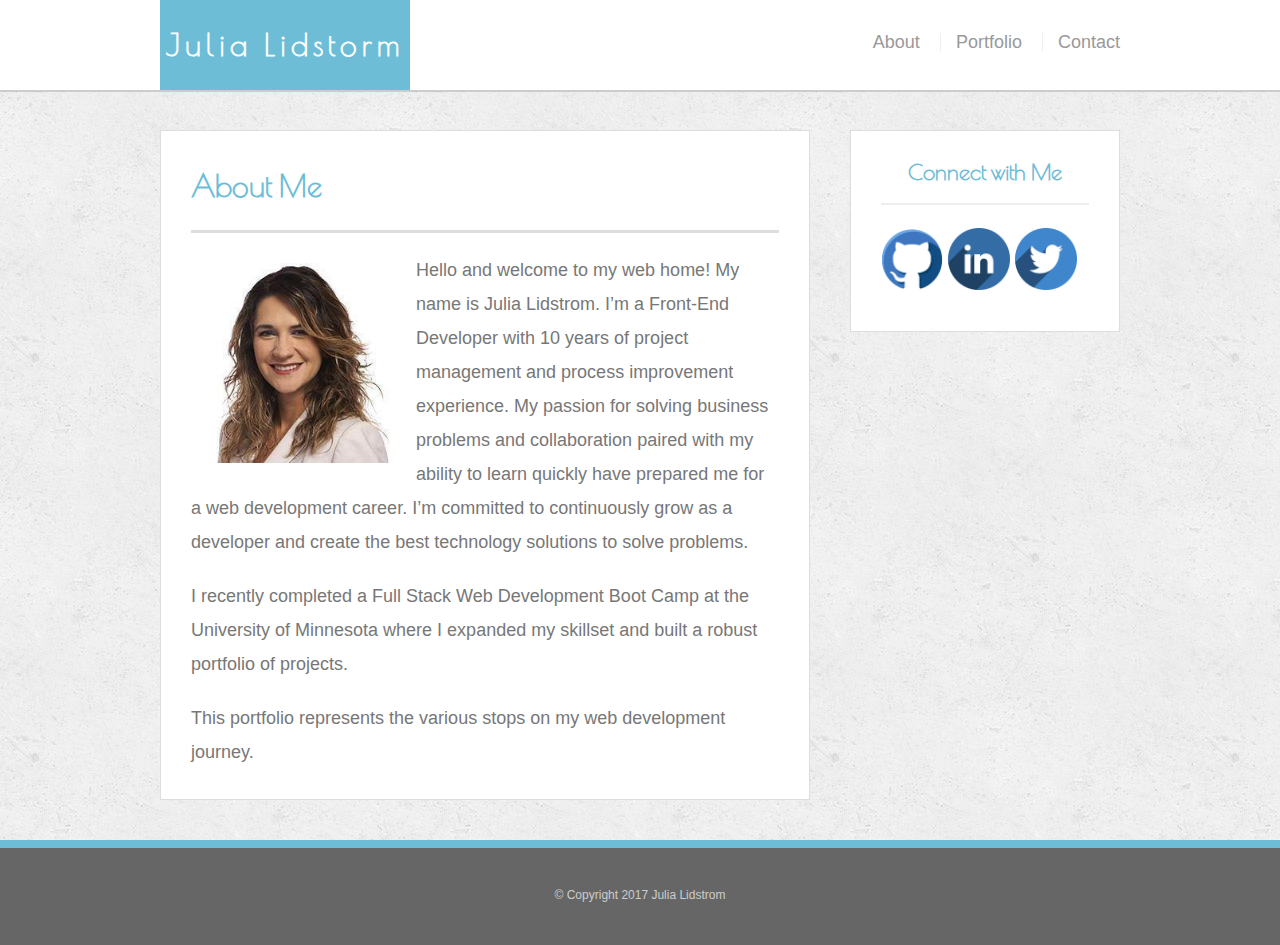
<file: index.html>
<!DOCTYPE html>
<html lang="en">
<head>
	<meta charset="UTF-8">
	<meta name="viewport" content="width=device-width, initial-scale=1.0">
	<title>Julia Lidstrom</title>
	<link rel="stylesheet" href="assets/css/reset.css">
	<link href="https://fonts.googleapis.com/css?family=Poiret+One" rel="stylesheet">
	<link rel="icon" type="image/png" sizes="16x16" href="assets/images/favicon.png">
	<link rel="stylesheet" href="assets/css/style.css">
</head>
 	<body>
	 <!-- Headers and Nav Bar -->
	 	<header id="masthead">
	 		<div class="container">
	 			<a href="index.html" id="logo">Julia Lidstorm</a>
					<nav> 
						<a href="index.html">About</a>
						<a href="portfolio.html">Portfolio</a>
						<a href="contact.html">Contact</a>		
					</nav>
			</div>
	 	</header>
	 <!-- Main content -->
	 <div class="wrapper">
		<div id="main-container" class="container">
			<section class="main-section">
				<h1>About Me</h1>

				<img class="auth-image" src="assets/images/Headshot.jpg" alt="Julia's Headshot" >

				<p> Hello and welcome to my web home! My name is Julia Lidstrom. I’m a Front-End Developer with 10 years of project management and process improvement experience. My passion for solving business problems and collaboration paired with my ability to learn quickly have prepared me for a web development career. I’m committed to continuously grow as a developer and create the best technology solutions to solve problems. </p>
				
				<p>	I recently completed a Full Stack Web Development Boot Camp at the University of Minnesota where I expanded my skillset and built a robust portfolio of projects. </p>
						
				<p>This portfolio represents the various stops on my web development journey.</p>
			</section>
				
		<!-- Connect with Me section -->
			<section class="sidebar">
				<div id="connect">
					<h2>Connect with Me</h2>

					<a href="https://github.com/JuliaLid" target="_blank" class="hvr-pulse">
						<img src="assets/images/Github.png" alt="GitHub Logo" class="social">
					</a>
					<a href="https://www.linkedin.com/in/julialidstrom/" target="_blank" class="hvr-pulse"> 
							<img src="assets/images/linkedin.png" alt="LinkedIn Logo" class="social">
					</a>
					<a href="https://twitter.com/Russian_Jules" target="_blank" class="hvr-pulse">
						<img src="assets/images/twitter.png" alt="Twitter Logo" class="social">
					</a>
				</div>
			</section>

			<div class="push"></div>
		</div>
	</div>
		<!-- Footer -->
		<footer>
			<div class="container">
			&copy; Copyright 2017 Julia Lidstrom
			</div>
		</footer>
 	</body>
</html>
</file>
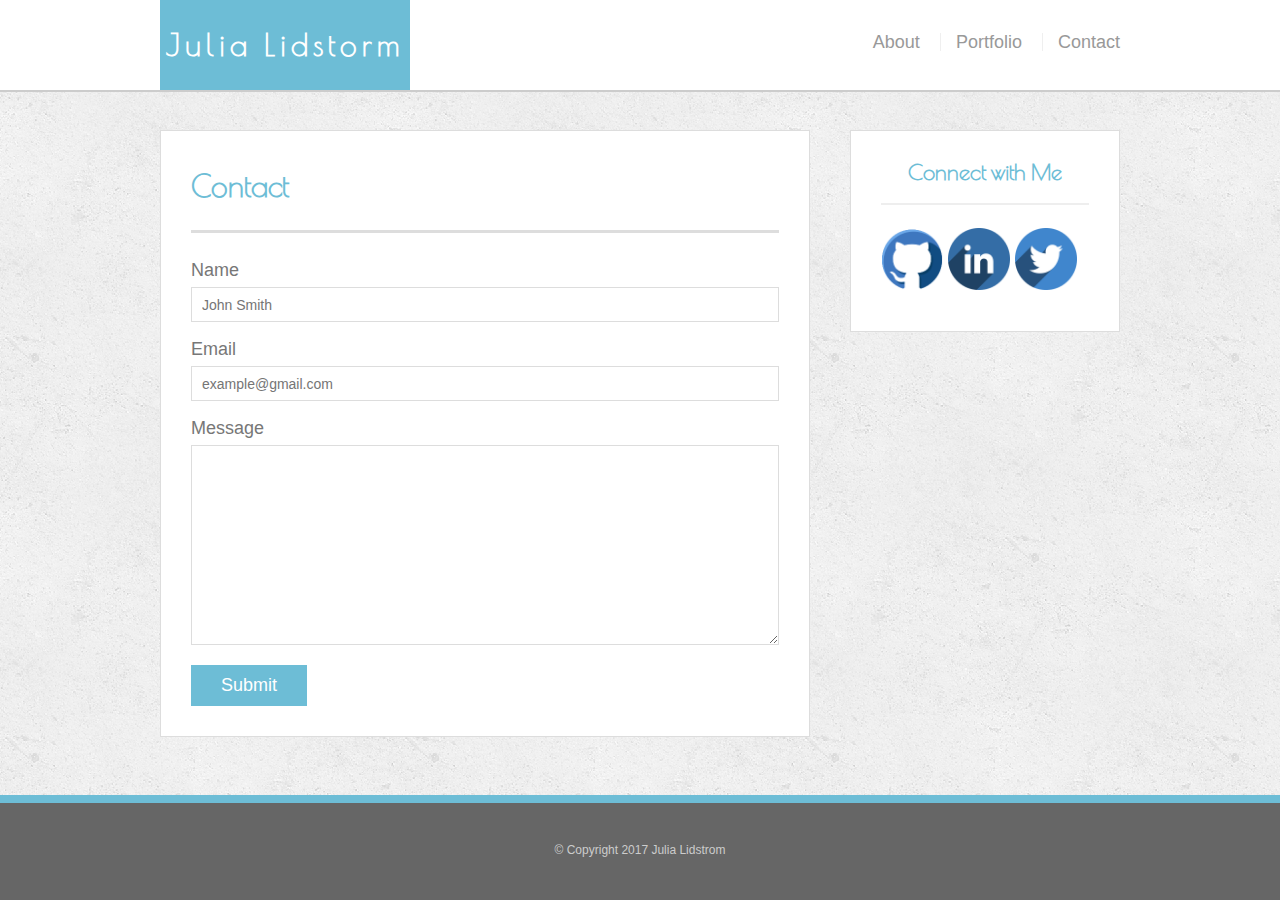
<file: contact.html>
<!DOCTYPE html>
<html lang="en">
<head>
	<meta charset="UTF-8">
	<meta name="viewport" content="width=device-width, initial-scale=1.0">
	<title>Julia Lidstrom</title>
	<link rel="stylesheet" href="assets/css/reset.css">
	<link href="https://fonts.googleapis.com/css?family=Poiret+One" rel="stylesheet">
	<link rel="icon" type="image/png" sizes="16x16" href="assets/images/favicon.png">
	<link rel="stylesheet" href="https://cdnjs.cloudflare.com/ajax/libs/animate.css/3.5.2/animate.min.css">
	<link rel="stylesheet" href="assets/css/style.css">
</head>
	 <body>
	  	<!-- Headers and Nav Bar -->
	 	<header id="masthead">
	 		<div class="container">
	 			<a href="index.html" id="logo">Julia Lidstorm</a>
					<nav> 
						<a href="index.html">About</a>
						<a href="portfolio.html">Portfolio</a>
						<a href="contact.html">Contact</a>			
					</nav>
			</div>
	 	</header>
	 	<!-- Main content -->
	  <div class="wrapper">
	 	<div id="main-container" class="container">
			<section class="main-section">
				<h1>Contact</h1>
				<form id="contact-form">
					<ul>
						<li>
							<label for="name" class="animated slideInRight">Name</label> 
							<input type="text" name="name" id="name"  placeholder="John Smith" required="required"> 
						</li>
						<li>
							<label for="email" class="animated slideInRight">Email</label> 
							<input type="text" name="email" id="email"  placeholder="example@gmail.com" required="required">
						</li>
						<li>
							<label for="message" class="animated slideInRight">Message</label> 
							<textarea id="message" name= "message" required="required"></textarea>
						</li>
					</ul>
					<input id="submit" type="submit" name="submit">
				</form>
			</section>
		<!-- Connect with Me section -->
			<section class="sidebar">
				<div id="connect">
					<h2>Connect with Me</h2>

					<a href="https://github.com/JuliaLid" target="_blank" class="hvr-pulse">
						<img src="assets/images/Github.png" alt="GitHub Logo" class="social">
					</a>
					<a href="https://www.linkedin.com/in/julialidstrom/" target="_blank" class="hvr-pulse"> 
							<img src="assets/images/linkedin.png" alt="LinkedIn Logo" class="social">
					</a>
					<a href="https://twitter.com/Russian_Jules" target="_blank" class="hvr-pulse">
						<img src="assets/images/twitter.png" alt="Twitter Logo" class="social">
					</a>
				</div>
			</section>
				<div class="push"></div>
		</div>
	</div>
		<!-- Footer -->
		<footer>
			<div class="container">
			&copy; Copyright 2017 Julia Lidstrom
			</div>
		</footer>
	 </body>
</html>
</file>
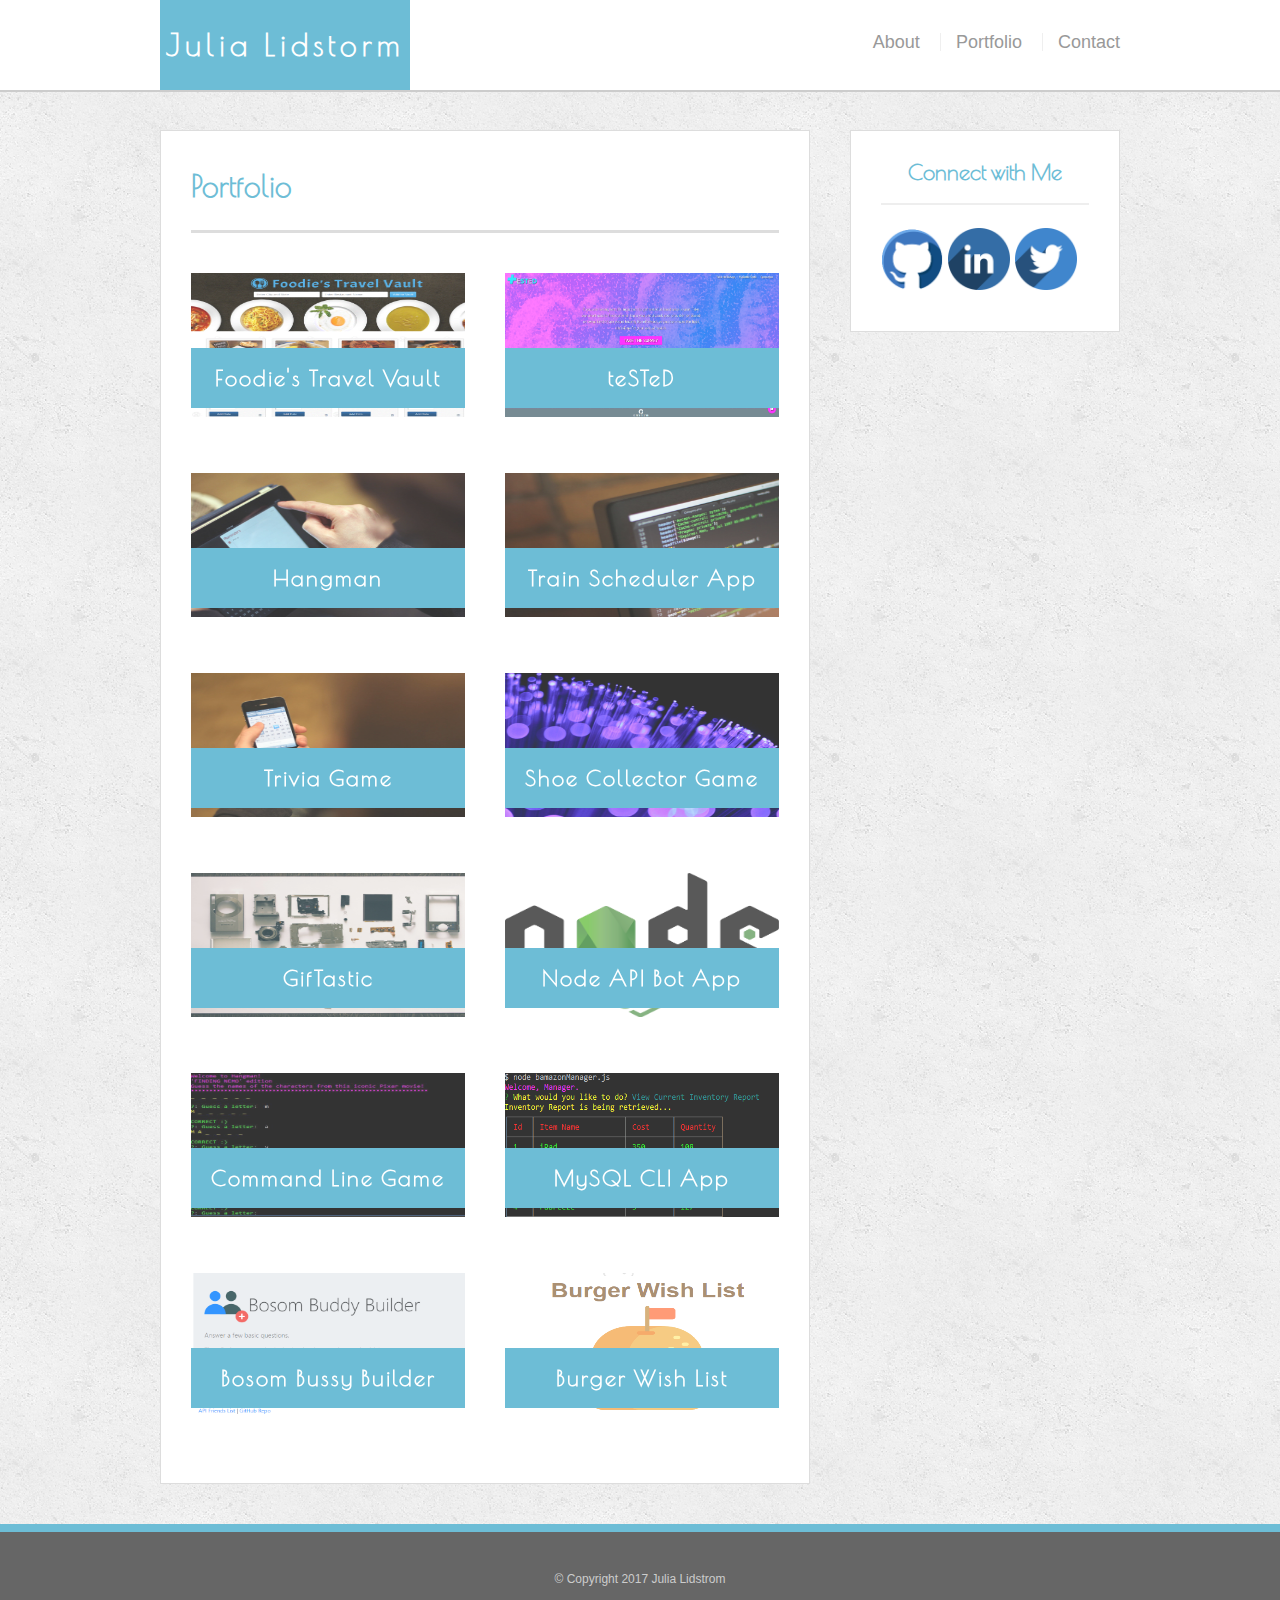
<file: portfolio.html>
<!DOCTYPE html>
<html lang="en">
<head>
	<meta charset="UTF-8">
	<meta name="viewport" content="width=device-width, initial-scale=1.0">
	<title>Julia Lidstrom</title>
	<link rel="stylesheet" href="assets/css/reset.css">
	<link href="https://fonts.googleapis.com/css?family=Poiret+One" rel="stylesheet">
	<link rel="icon" type="image/png" sizes="16x16" href="assets/images/favicon.png">
	<link rel="stylesheet" href="assets/css/style.css">
</head>
 	<body>
	 	<!-- Headers and Nav Bar -->
	 	<header id="masthead">
	 		<div class="container">
	 			<a href="index.html" id="logo">Julia Lidstorm</a>
					<nav> 
						<a href="index.html">About</a>
						<a href="portfolio.html">Portfolio</a>
						<a href="contact.html">Contact</a>			
					</nav>
			</div>
	 	</header>
			<!-- Main content -->
	 <div class="wrapper">
		<div id="main-container" class="container">
			<section class="main-section">
				<h1>Portfolio</h1>
					<div class="work hvr-bounce-in">
						<a href="https://julialid.github.io/Foodie-Travel-Vault/" target="_blank">
							<img src="assets/images/vault.GIF" alt="hangman" >
							<h3> Foodie's Travel Vault</h3>
						</a>
					</div>
					<div class="work hvr-bounce-in">
							<a href="https://get-tested.herokuapp.com/" target="_blank">
								<img src="assets/images/tested.png" alt="tested" >
								<h3> teSTeD</h3>
							</a>
						</div>
					<div class="work hvr-bounce-in">
							<a href="https://julialid.github.io/Hangman-Game/" target="_blank">
								<img src="assets/images/Hangman.jpg" alt="hangman" >
								<h3> Hangman</h3>
							</a>
						</div>
					
						<div class="work hvr-bounce-in">
							<a href="https://julialid.github.io/Train-Scheduler/" target="_blank">
								<img src="assets/images/RPG.jpg" alt="Train Scheduler Game" >
								<h3> Train Scheduler App</h3>	
							</a>
						</div>
					
						<div class="work hvr-bounce-in">
							<a href="https://julialid.github.io/TriviaGame/" target="_blank">
								<img src="assets/images/Trivia.jpg" alt="Trivia Game">
								<h3>Trivia Game</h3>
							</a>
						</div>
					
						<div class="work hvr-bounce-in">		
							<a href="https://julialid.github.io/Shoe-Collector-Game/" target="_blank">
								<img src="assets/images/Rutgers.jpg" alt="Shoe-Collector-Game">
								<h3>Shoe Collector Game</h3>
							</a>
						</div>
					
						<div class="work hvr-bounce-in">
								<a href="https://julialid.github.io/GifTastic/" target="_blank">
								<img src="assets/images/Rock.jpg" alt="animated GIFs">
								<h3>GifTastic</h3>
								
								
							</a>
						</div>		

						<div class="work hvr-bounce-in">
								<a href="https://github.com/JuliaLid/Liri-Bot-App-Node.js" target="_blank">
								<img src="assets/images/nodejs.jpg" alt="Liri Bot">
								<h3>Node API Bot App</h3>
								
							</a>
						</div>		

						<div class="work hvr-bounce-in">
								<a href="https://github.com/JuliaLid/Command-Line-Hangman-Game" target="_blank">
								<img src="assets/images/HangmanCLI.JPG" alt="Node Hangman">
								<h3>Command Line Game</h3>
								
							</a>
						</div>	

						<div class="work hvr-bounce-in">
								<a href="https://github.com/JuliaLid/Database-Query-Application-MySQL-and-Node.js" target="_blank">
								<img src="assets/images/bamazon.png" >
								<h3>MySQL CLI App</h3>
								
							</a>
						</div>

						<div class="work hvr-bounce-in">
								<a href="https://bosom-buddy-builder.herokuapp.com" target="_blank">
								<img src="assets/images/buddy.png" alt="buddy-builder">
								<h3>Bosom Bussy Builder</h3>
								
							</a>
						</div>		
						<div class="work hvr-bounce-in">
								<a href="https://burger-wish-list.herokuapp.com" target="_blank">
								<img src="assets/images/burger.png" alt="burger-wishlist">
								<h3>Burger Wish List</h3>
								
							</a>
						</div>		
			</section>								
			<!-- Connect with Me section -->
			<section class="sidebar">
				<div id="connect">
					<h2>Connect with Me</h2>

					<a href="https://github.com/JuliaLid" target="_blank" class="hvr-pulse">
						<img src="assets/images/Github.png" alt="GitHub Logo" class="social">
					</a>
					<a href="https://www.linkedin.com/in/julialidstrom/" target="_blank" class="hvr-pulse"> 
							<img src="assets/images/linkedin.png" alt="LinkedIn Logo" class="social">
					</a>
					<a href="https://twitter.com/Russian_Jules" target="_blank" class="hvr-pulse">
						<img src="assets/images/twitter.png" alt="Twitter Logo" class="social">
					</a>
				</div>
			</section>
				<div class="push"></div>
		</div>	
	</div>
			<!-- Footer -->
		<footer>
			<div class="container">
			&copy; Copyright 2017 Julia Lidstrom
			</div>
		</footer>	 
	 </body> 
</html>
</file>
<file: assets/css/style.css>
body {
  font-family: Arial, "Helvetica Neue", Helvetica, sans-serif;
  font-size: 18px;
  line-height: 34px;
  color: #777;
  background: url("../images/concrete_seamless.png");
  width: 100%;
  height: 100%;
}

* {
  box-sizing: border-box;
  margin: 0;
}

/* sticky footer styling */

/* http://ryanfait.com/html5-sticky-footer/ */

html,
body {
  height: 100%;
}

.wrapper {
  height: auto !important;
  height: 100%;
  min-height: 100%;
  margin: 0 auto -105px;
}

footer,
.push {
  height: 105px;
}

/* end sticky footer styling */

/* start hover styling */

#logo:hover,
input[type=submit]:hover {
  background: #6DBDD6;
}

nav a:hover {
  color: #6DBDD6;
  font-size: 20px
  font-weight: bold;
  cursor: pointer;
}

/* * Hover.css (http://ianlunn.github.io/Hover/)
 * Version: 2.2.1
 * Author: Ian Lunn @IanLunn
 * Author URL: http://ianlunn.co.uk/
 * Github: https://github.com/IanLunn/Hover
 Used under MIT License*/

@-webkit-keyframes hvr-pulse {
  25% {
    -webkit-transform: scale(1.1);
    transform: scale(1.1);
  }
  75% {
    -webkit-transform: scale(0.9);
    transform: scale(0.9);
  }
}
@keyframes hvr-pulse {
  25% {
    -webkit-transform: scale(1.1);
    transform: scale(1.1);
  }
  75% {
    -webkit-transform: scale(0.9);
    transform: scale(0.9);
  }
}
.hvr-pulse {
  display: inline-block;
  vertical-align: middle;
  -webkit-transform: perspective(1px) translateZ(0);
  transform: perspective(1px) translateZ(0);
  box-shadow: 0 0 1px transparent;
}
.hvr-pulse:hover, .hvr-pulse:focus, .hvr-pulse:active {
  -webkit-animation-name: hvr-pulse;
  animation-name: hvr-pulse;
  -webkit-animation-duration: 1s;
  animation-duration: 1s;
  -webkit-animation-timing-function: linear;
  animation-timing-function: linear;
  -webkit-animation-iteration-count: infinite;
  animation-iteration-count: infinite;
}


.social:hover {
  cursor: pointer;
  opacity: 0.8;
}
/*added animation to the Submit button*/

input[type=submit]:hover {
  font-size: 20px;
  border-radius: 50%;
  box-shadow: inset 0 0 20px rgba(255, 255, 255, .5), 0 0 20px rgba(255, 255, 255, .2);
} 

/*Hover.css (http://ianlunn.github.io/Hover/)
 * Version: 2.2.1
 * Author: Ian Lunn @IanLunn
 * Author URL: http://ianlunn.co.uk/
 * Github: https://github.com/IanLunn/Hover
  Used under MIT License */
.hvr-bounce-in {
  display: inline-block;
  vertical-align: middle;
  -webkit-transform: perspective(1px) translateZ(0);
  transform: perspective(1px) translateZ(0);
  box-shadow: 0 0 1px transparent;
  -webkit-transition-duration: 0.5s;
  transition-duration: 0.5s;
}
.hvr-bounce-in:hover, .hvr-bounce-in:focus, .hvr-bounce-in:active {
  -webkit-transform: scale(1.2);
  transform: scale(1.2);
  -webkit-transition-timing-function: cubic-bezier(0.47, 2.02, 0.31, -0.36);
  transition-timing-function: cubic-bezier(0.47, 2.02, 0.31, -0.36);
}

/* end hover styling */

/* general styling */

.container {
  width: 100%;
  max-width: 960px;
  margin: 0 auto;
  clear: both;
}

h1,
h2,
h3,
p {
  margin-bottom: 20px;
}


p:last-child {
  margin-bottom: 0;
}

h1,
h2,
h3 {
  font-family: 'Poiret One', cursive;
  font-weight: 700;
  color: #6DBDD6;
}

h1 {
  padding-bottom: 20px;
  font-size: 30px;
  line-height: 49px;
  border-bottom: 3px solid #ddd;
}

h2,
h3 {
  font-size: 22px;
  text-align: center;
}

/* header */

#masthead {
  position: fixed;
  z-index: 99;
  width: 100%;
  margin: 0 0 30px;
  overflow: auto;
  color: #fff;
  background: #fff;
  border-bottom: 2px solid #ccc;
}

#logo {
  float: left;
  width: 250px;
  height: 90px;
  font-family: 'Poiret One', cursive;
  font-size: 30px;
  font-weight: bold;
  line-height: 90px;
  color: #fff;
  text-align: center;
  text-decoration: none;
  background: #6DBDD6;
  letter-spacing: 5px;
}

.auth-image {
  float: left;
  width: 200px;
  height: auto;
  margin-top: 10px;
  margin-right: 25px;
}

nav {
  float: right;
  margin-top: 25px;
}

nav a {
  display: inline-block;
  padding-left: 15px;
  margin-left: 15px;
  line-height: 18px;
  color: #999;
  text-decoration: none;
  border-left: 1px solid #efefef;
}

nav a:first-child {
  border-left: 0 none;
}

/* footer */

footer {
  padding: 30px 0;
  clear: both;
  font-size: 12px;
  color: #ccc;
  text-align: center;
  background: #666;
  border-top: 8px solid #6DBDD6;
}

/* sidebar */

.sidebar {
  float: right;
  width: 100%;
  max-width: 270px;
  padding: 30px;
  margin-bottom: 20px;
  background: #fff;
  border: 1px solid #ddd;
}

h3,
.sidebar h2 {
  padding-bottom: 20px;
  margin-bottom: 15px;
  line-height: 22px;
  border-bottom: 2px solid #eee;
}

.social {
  width: 62px;
  height: 62px;
  margin-top: 8px;
  margin-right: 5px;
}

.social:last-child {
  margin-right: 0;
}

/* main */

#main-container {
  padding-top: 130px;
}

.main-section {
  float: left;
  width: 100%;
  max-width: 650px;
  padding: 30px;
  margin: 0 0 40px;
  background: #fff;
  border: 1px solid #ddd;
}

/* portfolio page */

.work {
  position: relative;
  float: left;
  width: 274px;
  margin: 20px 0 25px;
  overflow: auto;
}

.work:nth-child(even) {
  margin-right: 40px;
}

.work img {
  width: 100%;
  border: 0 none;
  opacity: 0.8;
  height: 9rem;
}

.work h3 {
  position: absolute;
  bottom: 20px;
  width: 100%;
  padding: 15px;
  margin-bottom: 0;
  font-weight: 700;
  line-height: 30px;
  color: #fff;
  text-align: center;
  background: #6DBDD6;
  border-bottom: 0;
  letter-spacing: 2px;

}


/* contact page */

#contact-form ul {
  margin-bottom: 20px;
}

#contact-form li {
  margin-bottom: 10px;
}

label,
input[type=text],
input[type=email],
textarea {
  display: block;
  width: 100%;
}

input[type=text],
input[type=email],
textarea {
  height: 35px;
  padding: 0 10px;
  font-size: 14px;
  border: 1px solid #ddd;
}

textarea {
  height: 200px;
}

input[type=submit] {
  padding: 10px 30px;
  font-size: 18px;
  color: #fff;
  cursor: pointer;
  background: #6DBDD6;
  border: 0 none;
}

/* Media queries*/

/*viewport tag*/
@-ms-viewport{
  width: device-width;
}

/*
  These rules take effect when the browser's width
  is either 980px or less.
*/
@media only screen and (max-width: 980px) {
  /*nav bar*/
   nav {
    margin-right: 20px;
  }

  /*main content*/
  .wrapper {
    width: 100%;
    padding: 10px 20px;
  }
  
  .container {
  width: 100%;
  max-width: 768px;
  margin: 0 auto;
  clear: both;
  }

  #main-container {
    padding-top: 130px;
  }


  .main-section {
    float: left;
    width: 62%;
    max-width: 768px;
    padding: 30px;
    background: #fff;
    border: 1px solid #ddd;
  }

  .work {
    position: relative;
    float: left;
    width: 100%;
    margin: 20px 0 25px;
    overflow: auto;
  }

  .work:nth-child(even) {
    margin-right: 40px;
  }

  .work img {
    width: 100%;
    border: 0 none;
    opacity: 0.8;
  }

  .work h3 {
    position: absolute;
    bottom: 20px;
    width: 100%;
    padding: 15px;
    margin-bottom: 0;
    font-weight: 700;
    line-height: 30px;
    color: #fff;
    text-align: center;
    background: #6DBDD6;
    border-bottom: 0;
    letter-spacing: 2px;

  }

}



/*
  These rules take effect when the browser's width
  is either 768px or less.
*/
@media only screen and (max-width: 768px) {
  
    /*nav bar*/
  
    #logo {
      margin-left: 20px;
    }

    nav {
      margin-right: 20px;
    }

    /*main content*/
    .wrapper {
      width: 100%;
      padding: 10px 20px;
    }
    
    .container {
    width: 100%;
    max-width: 768px;
    margin: 0 auto;
    clear: both;
   }
      #main-container {
      padding-top: 130px;
    }

    .main-section {
      float: left;
      width: 100%;
      max-width: 768px;
      padding: 30px;
      background: #fff;
      border: 1px solid #ddd;
    }

    .work {
      position: relative;
      float: left;
      width: 50%;
      margin: 0 auto;
      overflow: auto;
      padding-right: 20px;
    }

    .work:nth-child(even) {
      margin-right: 0px;
    }

    .work img {
      width: 100%;
      border: 0 none;
      opacity: 0.8;
    }

    .work h3 {
      position: absolute;
      bottom: 20px;
      width: 94%;
      padding: 15px;
      margin: 5px 0;
      font-weight: 700;
      line-height: 30px;
      color: #fff;
      text-align: center;
      background: #6DBDD6;
      border-bottom: 0;
      letter-spacing: 2px;

    }
      /*side bar*/
      .sidebar {
        width: 100%;
        max-width: 768px;
        margin: 10px auto 30px auto;
      }

      #connect {
        margin-top: 0px;
      }
}

/*
  These rules take effect when the browser's width
  is either 640px or less.
*/
@media screen and (max-width: 640px) {
    /*nav bar*/
    #masthead {
      position: static;
      overflow-x: hidden;
    }

    #logo {
      width: 100%;
      margin: 0px;
      font-size: 200%;
    }

    nav {
      padding: 10px;
      width: 100%;
      margin: 0 auto;
      text-align: center;
    }

    nav a {
      margin:0 auto;
      width: 32%;
    }
      /*main content*/
    .wrapper {
      width: 100%;
      padding: 10px 20px;
    }
    
    .container {
    width: 100%;
    max-width: 768px;
    margin: 0 auto;
    clear: both;
    }

      #main-container {
      padding-top: 0px;
    }

    .main-section {
      float: left;
      width: 100%;
      max-width: 768px;
      padding: 30px;
      background: #fff;
      border: 1px solid #ddd;
    }

    .work {
      position: relative;
      float: left;
      width: 100%;
      margin: 0 auto;
      overflow: auto;
      padding-right: 0px;
    }

    .work:nth-child(even) {
      margin-right: 0px;
    }

    .work img {
      width: 100%;
      border: 0 none;
      opacity: 0.8;
    }

    .work h3 {
      position: absolute;
      bottom: 20px;
      width: 100%;
      padding: 15px;
      margin: 5px 0;
      font-weight: 700;
      line-height: 30px;
      color: #fff;
      text-align: center;
      background: #6DBDD6;
      border-bottom: 0;
      letter-spacing: 2px;

    }
      /*side bar*/
    .sidebar {
      width: 100%;
      max-width: 768px;
      margin: 10px auto 30px auto;
    }

    #connect {
      margin-top: 0px;
    }
}
</file>
